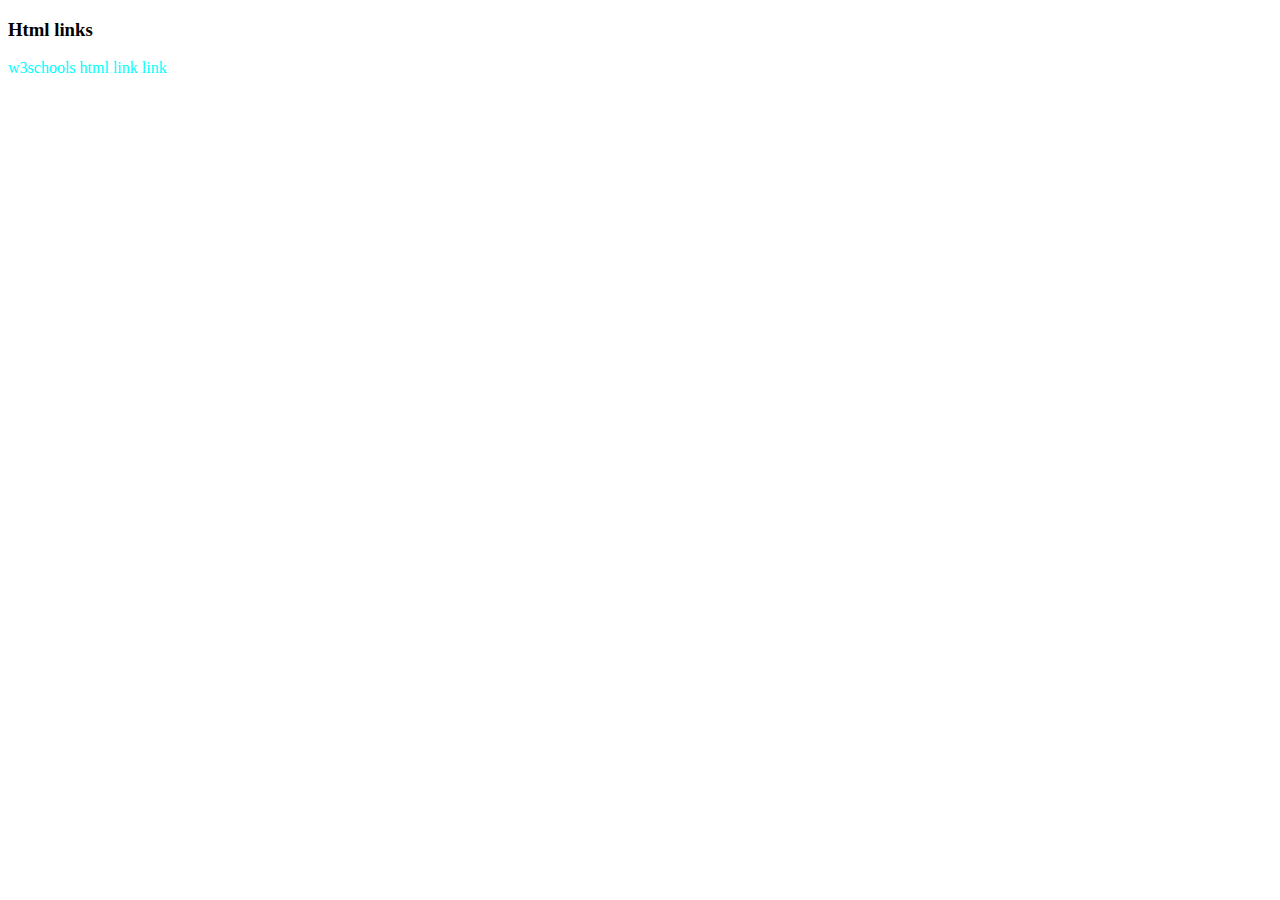
<file: link.html>
<!DOCTYPE html>
<html>
<body>
    <h3 id="link">Html links</h3>
    <a href="https://www.w3schools.com/html/">w3schools html link</a>
    <a href="https://www.google.com/">link</a>
    <style>
        a:link{
            color: aqua;
            text-decoration: none;
        }
        a:visited{
            color: black;
        }
        a:hover{
            color: red;
            text-decoration: underline;
        }
        a:active{
            color: chartreuse;
        }
    </style>
    
</body>
</html>
</file>
